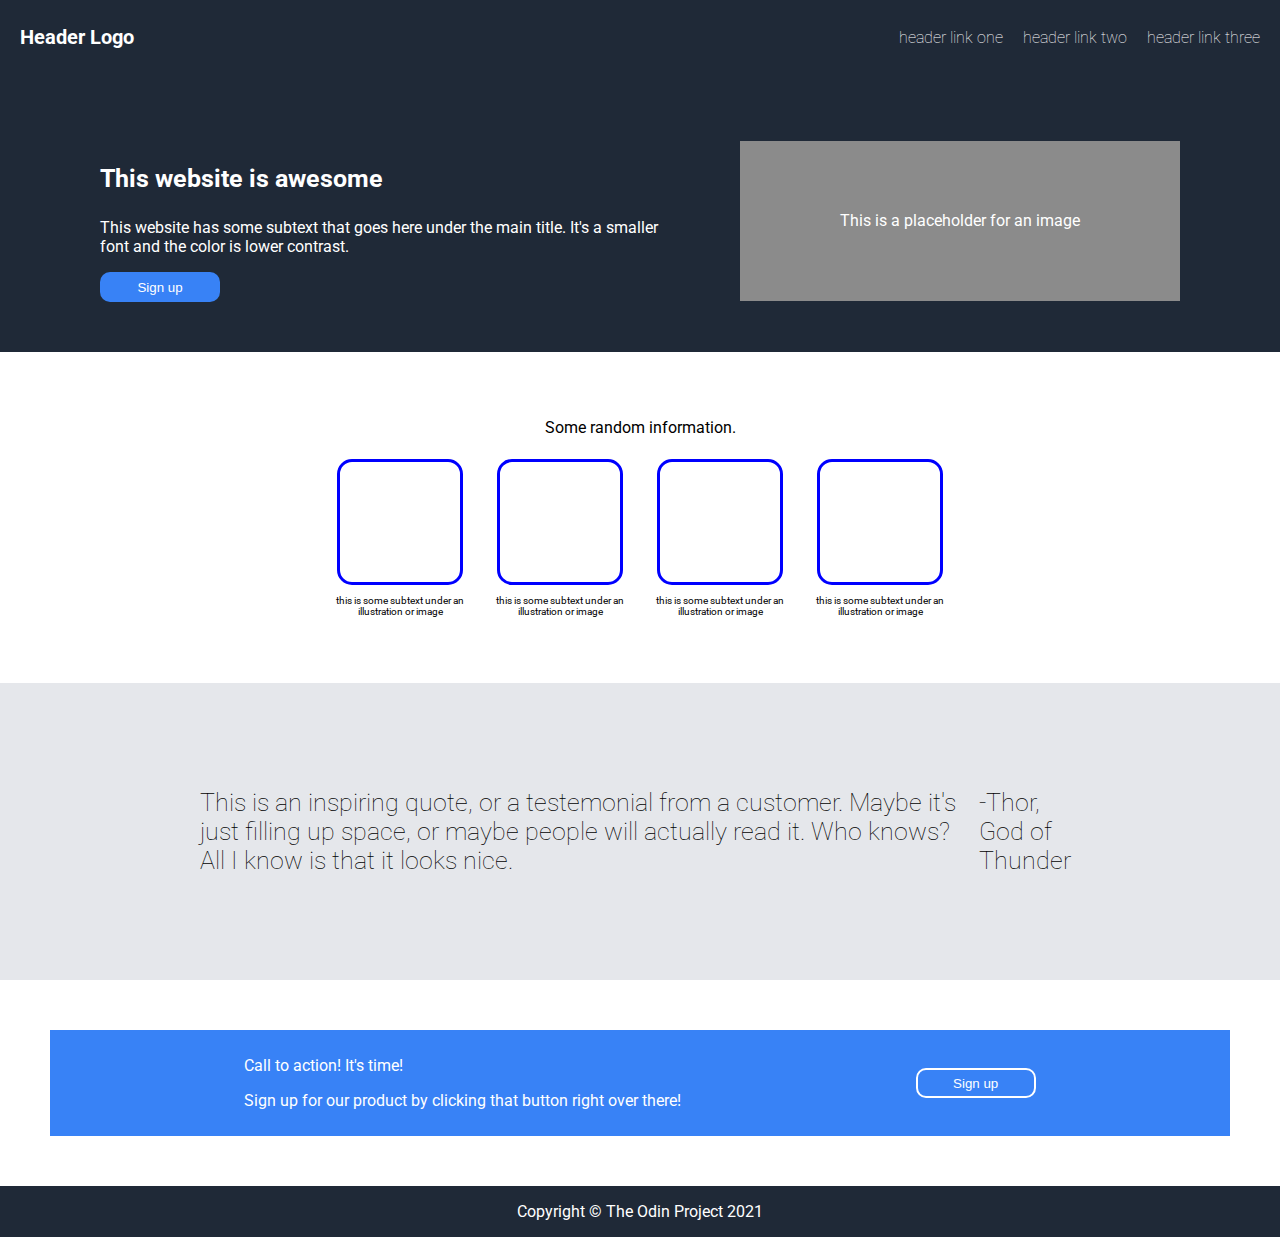
<file: index.html>
<!DOCTYPE html>
<html lang="eng">
  <head>
    <meta charset="UTF-8">
    <title>Landing Page</title>
    <link rel="stylesheet" href="style.css">
  </head>
  <body>
    <div class="header">
      <p class="logo">
        Header Logo
      </p>
      <div class="right-links">
        <a href="https://www.theodinproject.com/">header link one</a>
        <a href="https://www.theodinproject.com/">header link two</a>
        <a href="https://www.theodinproject.com/">header link three</a>
      </div>
    </div>
    <div class="content">
      <div class="part-1">
        <div class="part-1-text">
          <p class="heading">
            This website is awesome
          </p>
          <p class="heading-subtext">
            This website has some subtext that goes here under the main title.
            It's a smaller font and the color is lower contrast.
          </p>
          <button class="sign-up-1">
            Sign up
          </button>
        </div>
        <div class="part-1-image">
          This is a placeholder for an image
        </div>
      </div>
      <div class="part-2">
        <p class="random-inf">
            Some random information.
        </p>
        <div class="part-2-areas">
          <div class="area">
            <div class="square"></div>
            <p>
              this is some subtext under an illustration or image
            </p>
          </div>
          <div class="area">
            <div class="square"></div>
            <p>
              this is some subtext under an illustration or image
            </p>
          </div>
          <div class="area">
            <div class="square"></div>
            <p>
              this is some subtext under an illustration or image
            </p>
          </div>
          <div class="area">
            <div class="square"></div>
            <p>
              this is some subtext under an illustration or image
            </p>
          </div>
        </div>
      </div>
      <div class="part-3">
        <p class="quote">
          This is an inspiring quote, or a testemonial from a customer. 
          Maybe it's just filling up space, or maybe people will actually read it.
          Who knows? All I know is that it looks nice.
        </p>
        <p class="author">
          -Thor, God of Thunder
        </p>
      </div>
      <div class="part-4">
        <div class="part-4-text">
          <p>
            Call to action! It's time!
          </p>
          <p>
            Sign up for our product by clicking that button right over there!
          </p>
        </div>
        <button class="sign-up-2">
          Sign up
        </button>
      </div>
    </div>
    <div class="footer">
      <p>
        Copyright © The Odin Project 2021
      </p>
    </div>
  </body>
</html>
</file>
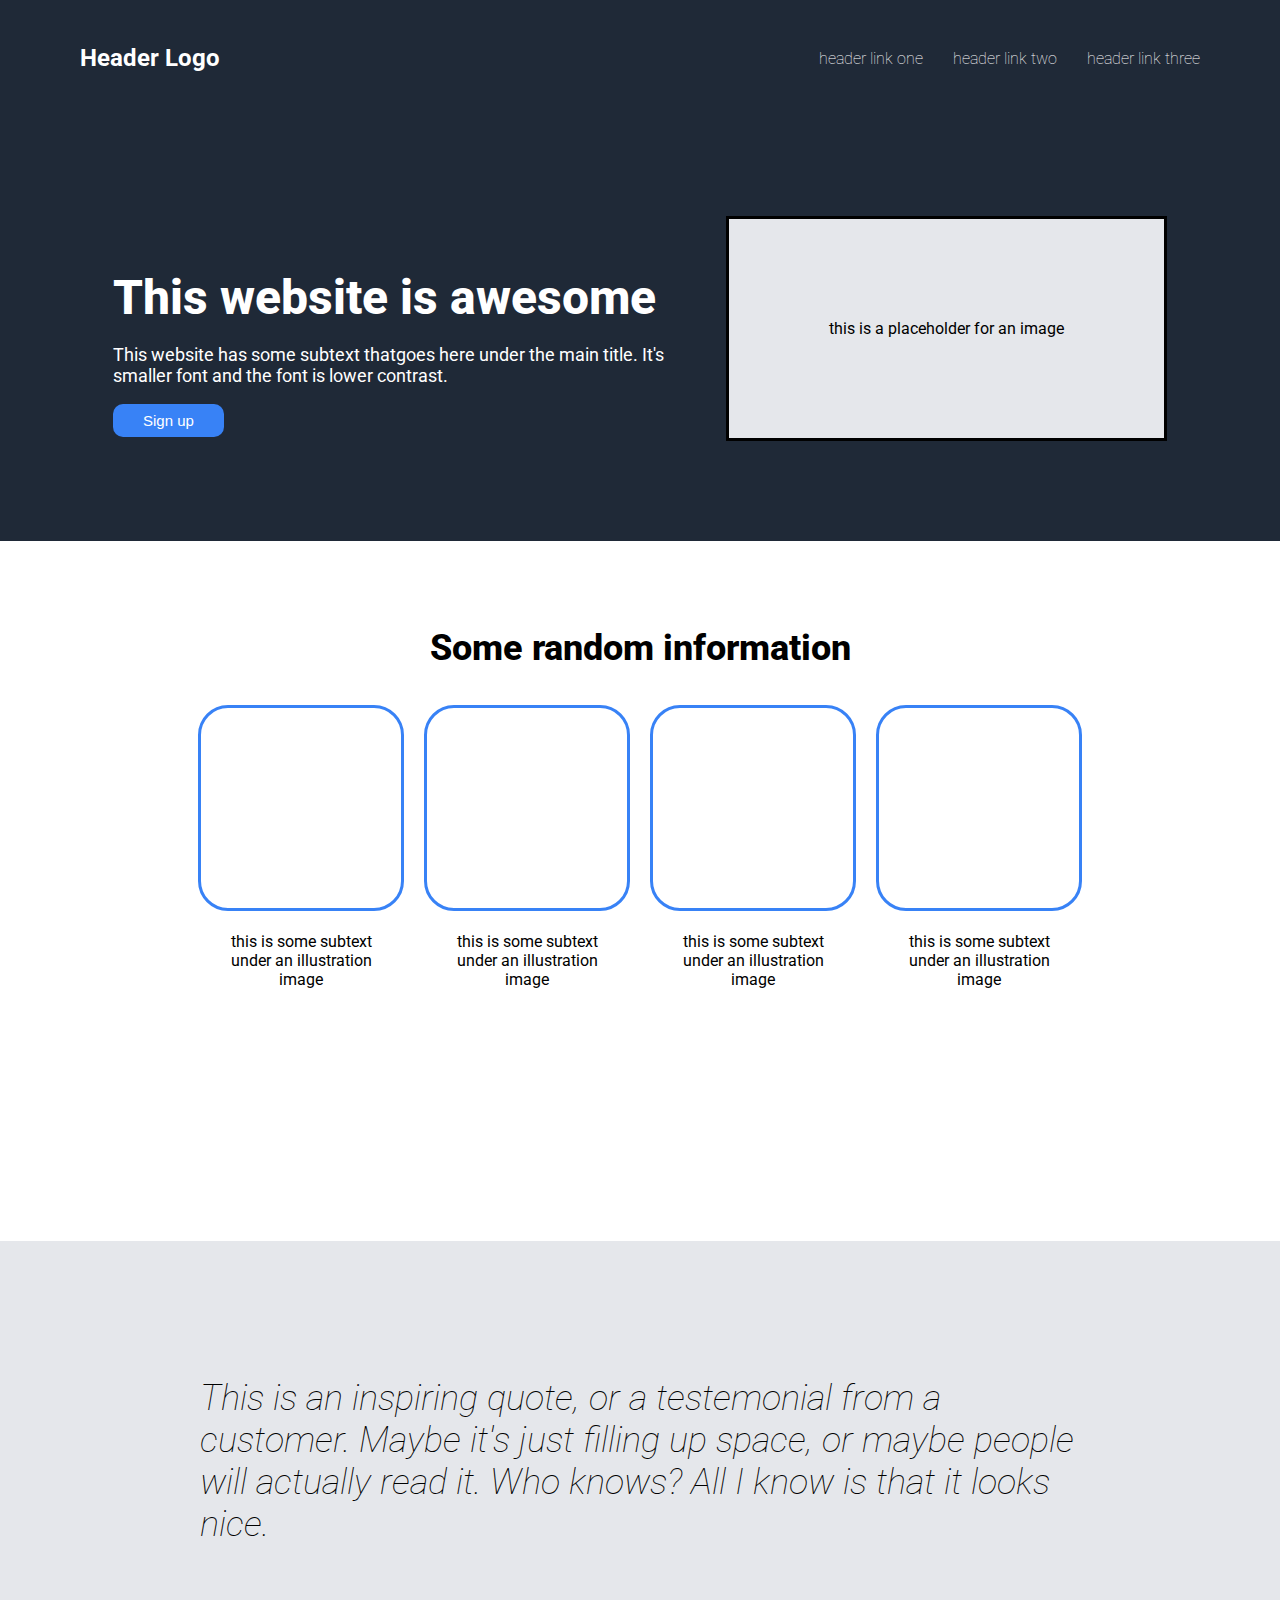
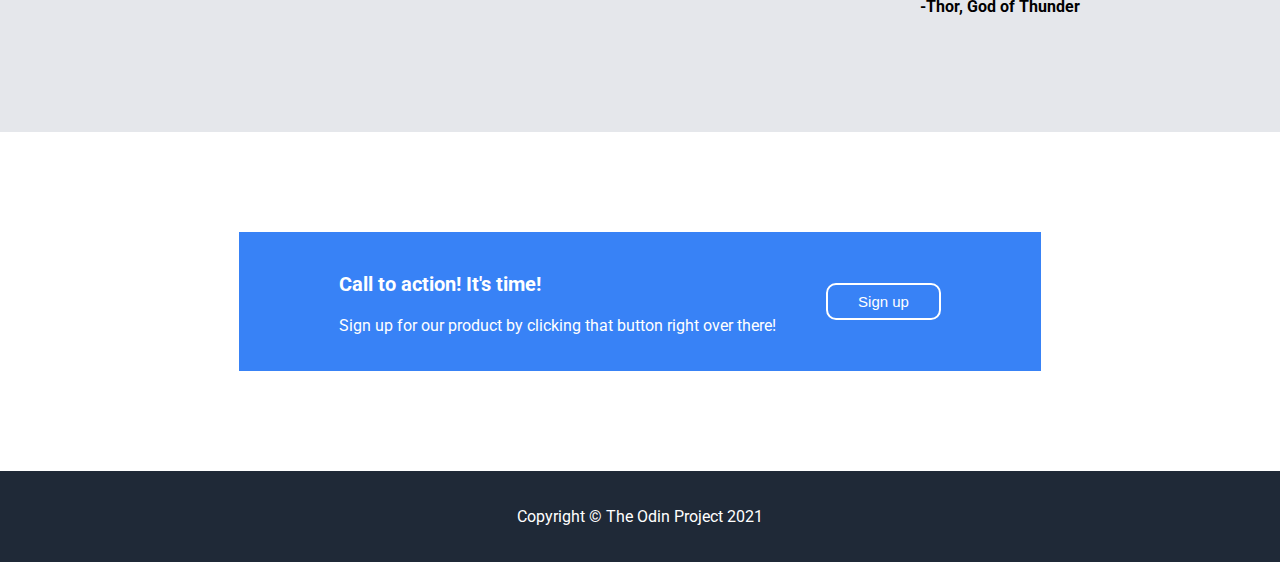
<file: alternative-version/index.html>
<!DOCTYPE html>
<html lang="en">
  <head>
    <meta charset="UTF-8">
    <title>Landing Page v2</title>
    <link rel="stylesheet" href="style.css">
  </head>
  <body>
    <div class="header">
      <p class="logo">
        Header Logo
      </p>
      <div class="right-links">
        <a href="theodinproject.com">header link one</a>
        <a href="theodinproject.com">header link two</a>
        <a href="theodinproject.com">header link three</a>
      </div>
    </div>
    <div class="content">
      <div class="part-1">
        <div class="part-1-text">
          <p class="hero-text">
            This website is awesome
          </p>
          <p class="hero-subtext">
            This website has some subtext thatgoes here under the main title.
            It's smaller font and the font is lower contrast.
          </p>
          <button class="sign-up-button-1">
            Sign up
          </button>
        </div>
        <div class="part-1-image">
          this is a placeholder for an image
        </div>
      </div>
      <div class="part-2">
        <p class="part-2-title">
          Some random information
        </p>
        <div class="part-2-boxes">
          <div class="part-2-boxes-area">
            <div class="part-2-boxes-area-square"></div>
            <p class="part-2-boxes-area-subtext">
              this is some subtext under an illustration image
            </p>
          </div>
          <div class="part-2-boxes-area">
            <div class="part-2-boxes-area-square"></div>
            <p class="part-2-boxes-area-subtext">
              this is some subtext under an illustration image
            </p>
          </div>
          <div class="part-2-boxes-area">
            <div class="part-2-boxes-area-square"></div>
            <p class="part-2-boxes-area-subtext">
              this is some subtext under an illustration image
            </p>
          </div>
          <div class="part-2-boxes-area">
            <div class="part-2-boxes-area-square"></div>
            <p class="part-2-boxes-area-subtext">
              this is some subtext under an illustration image
            </p>
          </div>
        </div>
      </div>
      <div class="part-3">
        <p class="quote">
          This is an inspiring quote, or a testemonial from a customer.
          Maybe it's just filling up space, or maybe people will actually read it. Who knows?
          All I know is that it looks nice.
        </p>
        <p class="author">
          -Thor, God of Thunder
        </p>
      </div>
      <div class="part-4">
        <div class="sign-up-banner-text">
          <p class="sign-up-banner-text-call-to-action">
            Call to action! It's time!
          </p>
          <p class="sign-up-banner-text-subtext">
            Sign up for our product by clicking that button right over there!
          </p>
        </div>
        <button class="sign-up-button-2">
          Sign up
        </button>
      </div>
    </div>
    <div class="footer">
      <p>
        Copyright © The Odin Project 2021
      </p>
    </div>
  </body>
</html>
</file>
<file: style.css>
@import url('https://fonts.googleapis.com/css2?family=Roboto:ital,wght@0,100;0,300;0,400;0,500;0,700;0,900;1,100;1,300;1,400;1,500;1,700;1,900&display=swap');

body {
  display: block;
  flex-direction: column;
  justify-content: space-between;
  margin: 0;
  font-family: 'Roboto',sans-serif;
}

a {
  text-decoration: none;
  color: white;
}

button {
  height: 30px;
  width: 120px;
}

.header,
.content,
.footer {
  align-items: center;
  display: flex;
}

.header {
  justify-content: space-between;
  background-color: #1f2937;
  color: white;
  padding: 20px;
  padding-top: 5px;
}
.content {
  flex-direction: column;
  align-items: stretch;
}

.footer {
  justify-content: center;
  background-color: #1f2937;
  color: white;
}

.part-1,
.part-2,
.part-3,
.part-4{
  display: flex;
  padding: 50px;
  margin: 0px;
  background-color: ;
}

.part-1 {
  justify-content: space-evenly;
  align-items: center;
  gap: 50px;
  padding-left: 100px;
  padding-right: 100px;
  background-color: #1f2937;
  color: white;
}

.part-2 {
  flex-direction: column;
  align-items: center;
}

.part-3 {
  padding: 80px;
  padding-left: 200px;
  padding-right: 200px;
  background-color: #e5e7eb;
  font-size: 25px;
  font-weight: 10;
}

.part-4 {
  justify-content: space-evenly;
  align-items: center;
  margin: 50px;
  padding: 10px;
  gap: 50px;
  background-color: #3882f6;
  color: white;
}

.part-2-areas {
  display: flex;
  gap: 30px;
}

.area {
  display: flex;
  flex-direction: column;
  justify-content: center;
  align-items: center;
  width: 130px;
  height: 180px;
  font-size: 10px;
  text-align: center;
}

.square {
  border-style: solid;
  border-color: blue;
  border-radius: 15px;
  width: 120px;
  height: 120px;
}

.logo {
  font-weight: bold;
  font-size: 20px;
}

.right-links {
  display: flex;
  gap: 20px;
  font-weight: 100;
}

.heading {
  font-weight: bold;
  font-size: 25px;
}

.part-1-image {
  background-color: #8b8b8b;
  padding: 70px;
  height: 20px;
  width: 300px;
  flex-shrink: 0;
  text-align: center;
}

.part-1-text {
  flex-grow: 1;
}

.sign-up-1 {
  background-color: #3882f6;
  border-style: none;
  border-radius: 10px;
  color: white;
}

.sign-up-2 {
  border-color: white;
  border-style: solid;
  border-radius: 10px;
  background-color: #3882f6;
  color: white;
}
</file>
<file: alternative-version/style.css>
@import url('https://fonts.googleapis.com/css2?family=Roboto:ital,wght@0,100;0,300;0,400;0,500;0,700;0,900;1,100;1,300;1,400;1,500;1,700;1,900&display=swap');

body {
  display: block;
  flex-direction: column;
  justify-content: space-between;
  font-family: 'Roboto', sans-serif;
  margin: 0;
}

a {
  text-decoration: none;
  color: white;
}

.header {
  display: flex;
  align-items: center;
  justify-content: space-between;
  background-color: #1F2937;
  padding: 20px 80px 20px 80px;
}

.logo {
  color: white;
  font-size: 24px;
  font-weight: bold;
}

.right-links {
  display: flex;
  gap: 30px;
  font-weight: lighter;
}

.content {
  align-items: stretch;
  display: flex;
  flex-direction: column;
}

.part-1 {
  display: flex;
  background-color: #1F2937;
  justify-content: space-evenly;
  align-items: center;
  padding: 100px;
}

.part-1-text {
  display: flex;
  flex-direction: column;
  align-items: flex-start;
  flex-basis: 600px;
  color: white;
}

.hero-text {
  font-size: 48px;
  font-weight: 800;
  margin-bottom: auto;
}

.hero-subtext {
  font-size: 18px;
}

.sign-up-button-1 {
  padding: 8px 30px 8px 30px;
  color: white;
  background-color: #3882f6;
  border-style: none;
  border-radius: 10px;;
  font-size: 15px;
}

.part-1-image{
  border-style: solid;
  padding: 100px;
  background-color: #e5e7eb;
}

.part-2 {
  display: flex;
  flex-direction: column;
  align-items: center;
  padding: 50px 200px 50px 200px;
  flex-basis: 600px;
}

.part-2-title {
  font-size: 36px;
  font-weight: 800;
}

.part-2-boxes {
  display: flex;
  justify-content: center;
  gap: 20px;
  flex-basis: 300px;
}

.part-2-boxes-area {
  display: flex;
  flex-direction: column;
  align-items: center;
}

.part-2-boxes-area-square {
  width: 200px;
  height: 200px;
  border-style: solid;
  border-radius: 30px;
  border-color:#3882f6
}

.part-2-boxes-area-subtext {
  padding: 5px 30px 5px 30px;
  text-align: center;
}

.part-3 {
  background-color: #e5e7eb;
  padding: 100px 200px 100px 200px;
  display: flex;
  flex-direction: column;
}

.quote {
  font-size: 36px;
  font-style: italic;
  font-weight: 100;
}

.author {
  align-self: flex-end;
  font-weight: bold;
}

.part-4 {
  display: flex;
  justify-content: space-evenly;
  background-color: #3882f6;
  margin: 100px 400px;
  padding: 20px 100px;
  gap: 50px;
  color: white;
  min-width: 300px;
  margin: 100px auto;
}
.sign-up-banner-text-call-to-action {
  font-weight: bold;
  font-size: 20px;
}

.sign-up-button-2 {
  padding: 8px 30px 8px 30px;
  color: white;
  background-color: #3882f6;
  border-style: solid;
  border-color: white;
  border-radius: 10px;;
  font-size: 15px;
  align-self: center;
}
.footer {
  display: flex;
  justify-content: center;
  align-items: center;
  background-color: #1F2937;
  color: white;
  padding: 20px;
}
</file>
